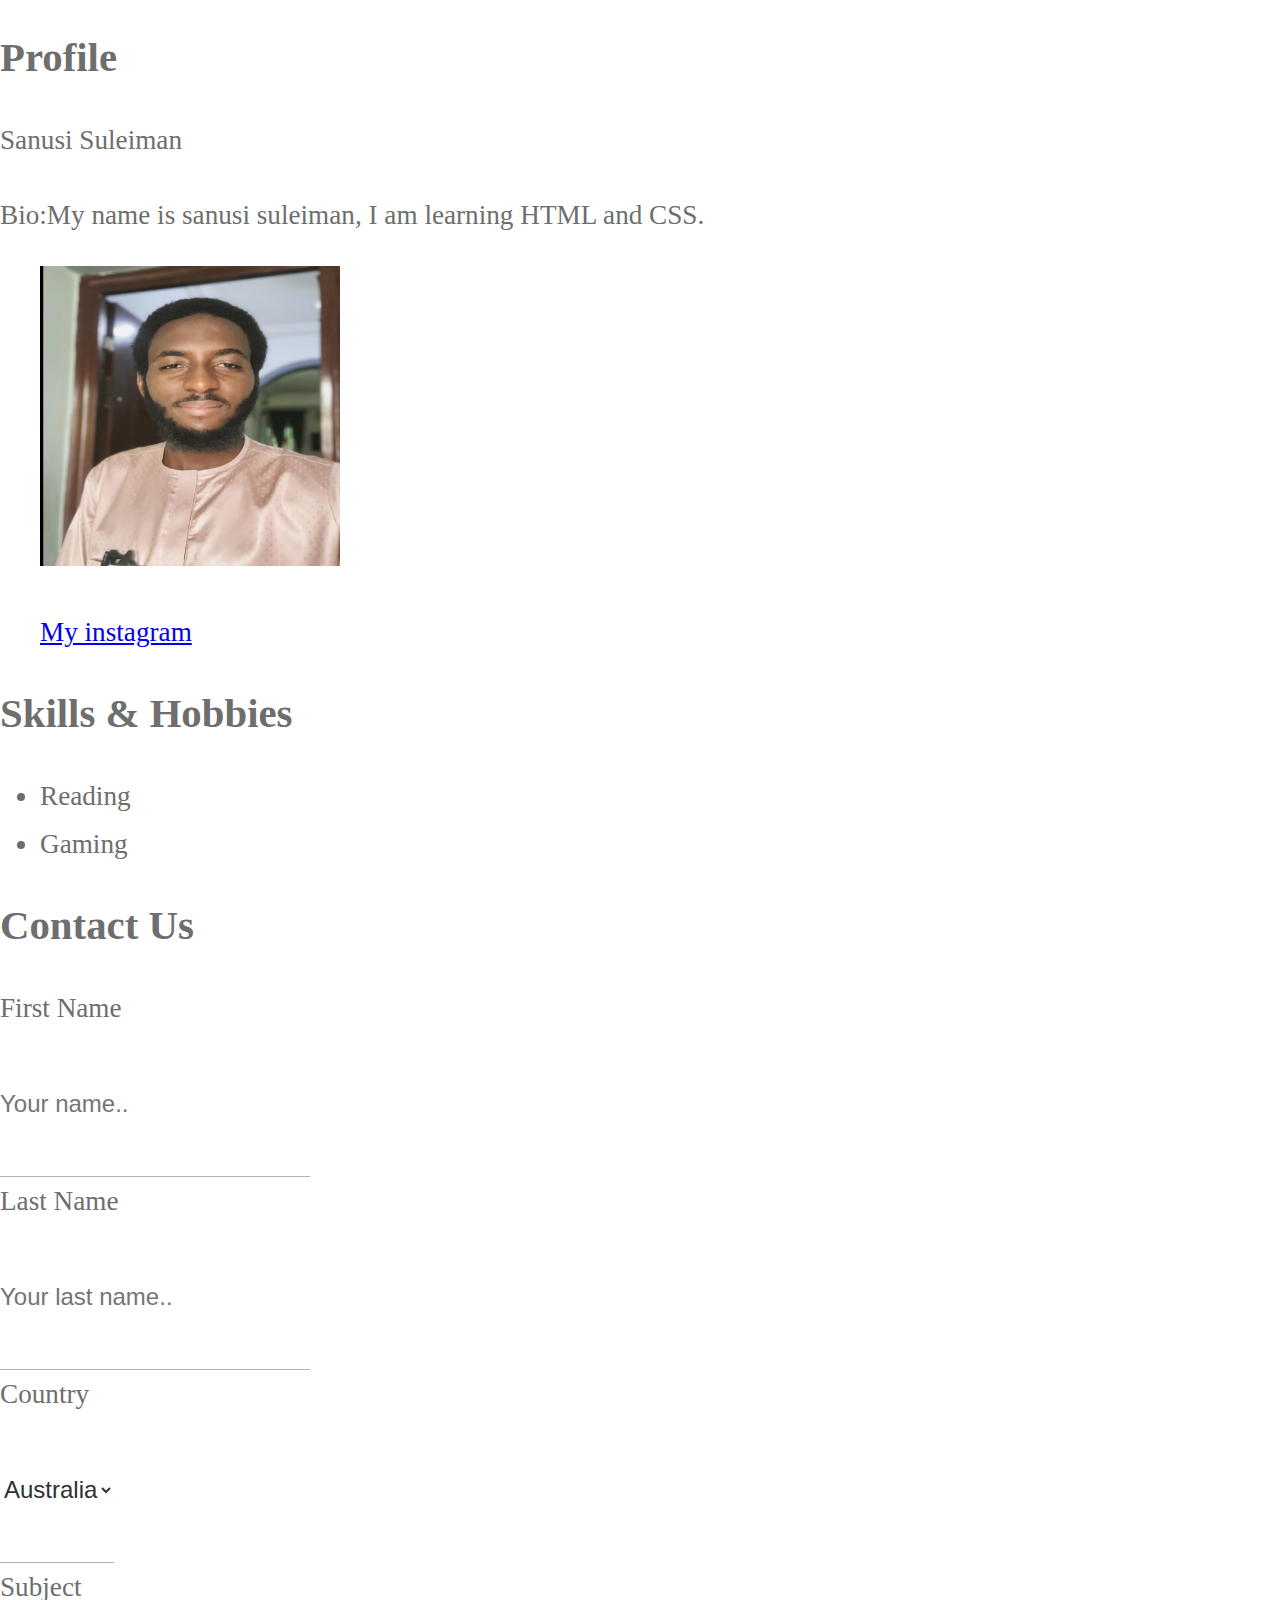
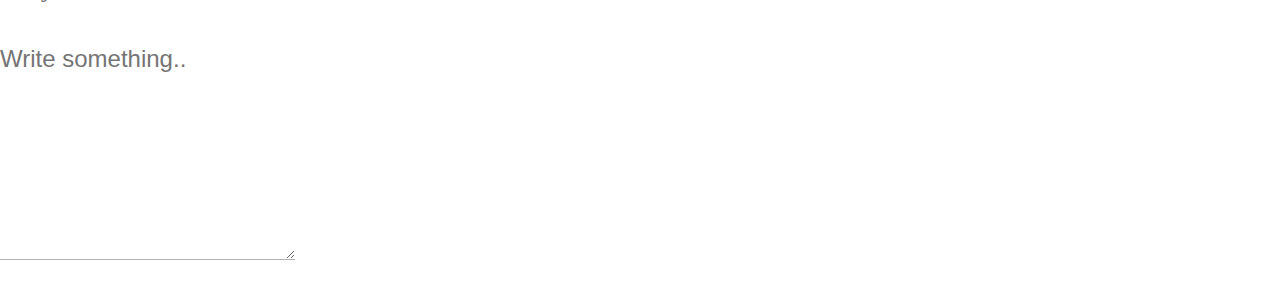
<file: index.html>
<!DOCTYPE html>
<html>
  <head>
  <title>Sanusi Suleiman - Profile</title>
  <meta name="viewport" content="width=device-width, initial-scale=1.0">

 <link rel="stylesheet" href="/css/style.css">
</head>
<body>
  <header>
    <h2>Profile</h2>
    <p>Sanusi Suleiman </p>
    <p>Bio:My name is sanusi suleiman, I am learning HTML and CSS.</p>
     <!-- Image -->
    <figure>
    <img src="/images/Screenshot_24-1-2025_112519_www.instagram.com.jpeg" alt="sanusi" width="300" height="300">
    <p><a href="https://www.instagram.com/sanusi_ss/" target="_blank">My instagram</a></p>
    </figure>
  </header>
   <!-- List of skills -->
  <section>
    <div>
    <h2>Skills & Hobbies</h2>
    <ul class="l-sk">
      <li>Reading</li>
      <li>Gaming</li>
    </ul>  
    </div>
  </section>

  <!-- Contact us form -->
  <section>
    <h2>Contact Us</h2>
    <div class="container">
      <form>
    
        <label for="firstname">First Name</label>
        <input type="text" id="fname" name="firstname" placeholder="Your name..">
    
        <label for="lastname">Last Name</label>
        <input type="text" id="lname" name="lastname" placeholder="Your last name..">
    
        <label for="country">Country</label>
        <select id="country" name="country">
          <option value="australia">Australia</option>
          <option value="canada">Canada</option>
          <option value="usa">USA</option>
          <option value="nigeria">Nigeria</option>
        </select>
    
        <label for="subject">Subject</label>
        <textarea id="subject" name="subject" placeholder="Write something.." style="height:200px"></textarea>
    
        <input class="btn" type="submit" value="Submit">
    
      </form>
    </div>
  </section>

  </body>
</html>
</file>
<file: css/style.css>
html {
  font-family: sans-serif;
}

*,
*::before,
*::after {
	box-sizing: inherit;
}

body {
  font-family: serif;
  font-size: 1.7rem;
  line-height: 3rem;
  color: #6e6e6e;
  margin: 0;
}
h3,h4 {
  font-family: sans-serif;
color: #111111;
}

div {
  display: block;
  unicode-bidi: isolate;
  margin: 0;
  padding: 0;
}

.row {
	width: 94%;
	max-width: 1140px;
	margin: 0 auto;
}


#splash-intro {
  background: url(/images/pexels-felixmittermeier-956999.jpg) no-repeat center bottom;
  -webkit-background-size: cover;
  -moz-background-size: cover;
  background-size:cover;
  background-attachment: fixed;
  width: 100%;
  height: 100%;
  min-height: 720px;
  display: table;
  position: relative;
  text-align: center;
  font-size: 3em;
}

#splash-intro::before{
    content: "";
    position: absolute;
    top: 0;
    width: 100%;
    height: 100%;
    background: rgba(0, 0, 0, 0.6);
}


.btn {
  	color: #FFFFFF !important;
  	border: 2px solid #313131;
  	border-color: rgba(255, 255, 255, 0.3);
  	padding: 0 2.0rem 0 2rem !important;
  	text-align: center;
	text-decoration: none;
    display: inline-block;
    font-size: 1.5rem;
    cursor: pointer;
   	background: transparent !important;
	border-radius:3px;

}

.btn {
 
  	background-color:#555555;
  	color:white;
}

.button5 {
  	background-color: black;
  	color: white;
  	border: 2px solid #555555;
}

.button5:hover {
  background-color: white;
  color: #555555;
}

.fa {
  padding: 10px;
  font-size: 20px;
  width: 20px;
  text-align: center;
  text-decoration: none;
  margin: 5px 2px;
  border-radius: 50%;
}

.fa:hover {
    opacity: 0.7;
}
.fa-youtube {
  color: white;
}
.fa-instagram {
  color: white;
}
.fa-snapchat-ghost {
  color: white;
  text-shadow: -1px 0 black, 0 1px black, 1px 0 black, 0 -1px black;
}


.intro-content {
	display: table-cell;
	vertical-align: middle;
	text-align: center;
	-webkit-transform: translateY(-2.1rem);
	-ms-transform: translateY(-2.1rem);
	transform: translateY(-2.1rem);
}

.intro-content h1 {
	color: #FFFFFF;
	font-family: sans-serif;
  font:bold;
	font-size: 8.4rem;
	line-height: 1.071;
	max-width: 900px;
	margin-top: 0;
	margin-bottom: .6rem;
	margin-left: auto;
	margin-right: auto;
	text-shadow: 0 0 20px rgba(0, 0, 0, 0.5);
}

.intro-content h5 {
	color: #cc005f;
	font-family:sans-serif;
	font-size: 1.3rem;
	line-height: 1.565;
	margin-bottom: 0;
	text-transform: uppercase;
	letter-spacing: .3rem;
	text-shadow: 0 0 6px rgba(0, 0, 0, 0.2);
}

.center-down {
  position: absolute;
  top: 95%;
  width: 100%;
  text-align: center;
  font-size: 18px;
}

.intro-content .intro-position {
	font-family: serif;
	font-size: .9rem;
	line-height: 2.4rem;
	text-transform: uppercase;
	letter-spacing: .2rem;
	color: #FFFFFF;
	text-shadow: 0 0 6px rgba(0, 0, 0, 0.2);
}

.intro-content .intro-position span {
	display: inline-block;
}

.intro-content .intro-position span::after {
	content: "|";
	text-align: center;
	display: inline-block;
	padding: 0 8px 0 14px;
	color: rgba(255, 255, 255, 0.3);
}

.intro-content .intro-position span:first-child::before {
	content: "|";
	text-align: center;
	display: inline-block;
	padding: 0 14px 0 8px;
	color: rgba(255, 255, 255, 0.3);
}



.col {
  width: 100%;
}
#about {
	background: #FFFFFF;
	padding-top: 1rem;
	padding-bottom: 10rem;
}

#about .section-intro {
  max-width: 700px;
	margin-left: auto;
	margin-right: auto;
	text-align: left;
	margin-bottom: 3.6rem;
	position: relative;
}

.section-intro h5 {
  font-family: sans-serif;
  color: #FF0077;
	font-size: 1.6rem;
  text-align: center;
  letter-spacing: .4rem;
}

.section-intro h1 {
  font-family: sans-serif;
  font-size: 2.6rem;
  color: #313131;
  line-height: 1.25;
  margin-bottom: 1.2rem;
  font-weight: bold;
  display: block;
  text-align: center;
}

.intro-info {
	margin-top: 4.2rem;
	margin-right: -30px;
	margin-left: -30px;
}

.intro-info img {
  height: 9rem;
  width: 9rem;
  border-radius: 50%;
  margin: .9rem 0 0 0;
  float:left;
}

.intro-info .lead {
	text-align: left;
	padding-left: 13rem;
}

.about-content {
  display: flex;
  position: relative;
  text-align: left;
  max-width: 950px;
  margin-bottom: 1.6rem;
}

.about-content h3 {
  font-family: sans-serif;
  font-size: 1.2rem;
  color: #111111;
  text-transform: uppercase;
  letter-spacing: .25rem;
}


.col-six p {
  font-family: sans-serif;
  font-size: 1.2rem;
  text-align: left;
  ;line-height: 1.4;
}

.about-content .info-list {
	list-style: none;
	margin-left: 0;
}
.about-content .info-list li {
	padding: 0 0 0rem 0;
	margin-bottom: .6rem;
}
.about-content .info-list li strong {
	font-family: sans-serif;
	color: #313131;
	text-transform: uppercase;
	letter-spacing: .2rem;
	font-size: 1.0rem;

}
.about-content .info-list li span {
	display: block;
	font-family: sans-serif;
	color: #888888;
	font-size: 1.0rem;
	line-height: 0.2rem;
}

.skill-bars {
	list-style: none;
	margin: 6rem 0 3rem;
  font-size: 1.0rem;
  

}
.skill-bars li {
	height: 0.6rem;
	background: #a1a1a1;
	width: 100%;
	margin-bottom: 3rem;
	padding: 0 0 0rem 0;
	position: relative;
  font-size: 1.0rem;
  

}
.skill-bars li strong {
	position: absolute;
	left: 0;
	top: -2rem;
	font-family: sans-serif;
	color: #313131;
	text-transform: uppercase;
	letter-spacing: .2rem;
	font-size: 1.0rem;
  

}
.skill-bars li .progress {
	background: #313131;
	position: relative;
	height: 100%;
  font-size: 1.0rem;
  

}


.skill-bars li .percent5   { width: 5%; }
.skill-bars li .percent10  { width: 10%; }
.skill-bars li .percent15  { width: 15%; }
.skill-bars li .percent20  { width: 20%; }
.skill-bars li .percent25  { width: 25%; }
.skill-bars li .percent30  { width: 30%; }
.skill-bars li .percent35  { width: 35%; }
.skill-bars li .percent40  { width: 40%; }
.skill-bars li .percent45  { width: 45%; }
.skill-bars li .percent50  { width: 50%; }
.skill-bars li .percent55  { width: 55%; }
.skill-bars li .percent60  { width: 60%; }
.skill-bars li .percent65  { width: 65%; }
.skill-bars li .percent70  { width: 70%; }
.skill-bars li .percent75  { width: 75%; }
.skill-bars li .percent80  { width: 80%; }
.skill-bars li .percent85  { width: 85%; }
.skill-bars li .percent90  { width: 90%; }
.skill-bars li .percent95  { width: 95%; }
.skill-bars li .percent100 { width: 100%; }

.grey-section {
  background-color:#ebebeb;
}

.grey-section p.lead {
  color: #7d7d7d;
}

.col-twelve {
	width: 100%;
}

.col-twelve h5 {
	width: 100%;
  font-family: sans-serif;
  
}

.col-four {
	width: 100%;
}

#resume {
  padding-top: 5rem;
  padding-bottom: 3rem;
}

#resume .section-intro {
  max-width: 700px;
	margin-left: auto;
	margin-right: auto;
	text-align: left;
	margin-bottom: 3.6rem;
	position: relative;
}


#resume .resume-header h2{
  font-family: sans-serif;
  margin-top: 10rem;
  
  color: #FF0077;
	text-align: center;
}


#resume .resume-timeline {
	max-width: 980px;
}
#resume .timeline-wrap {
	position: relative;
	margin-top: 1.3rem;
	margin-bottom: 6rem;
}
#resume .timeline-wrap::before {
	content: "";
	display: block;
	width: 1px;
	height: 100%;
	background: rgba(0, 0, 0, 0.1);
	position: absolute;
	left: 38%;
	top: 0;
}
#resume .timeline-block {
  width: 95%;
	position: relative;
	padding-top: .7rem;
}
#resume .timeline-ico {
	height: 4.8rem;
	width: 4.8rem;
	line-height: 4.8rem;
	background: #313131;
	border-radius: 50%;
	text-align: center;
	color: #FFFFFF;
	position: absolute;
	left: 40%;
  top: 2rem;
	margin-left: -2.5rem;
}
#resume .timeline-ico i {
	position: relative;
	left: -0.1rem;
	top: .1rem;
}

#resume .timeline-header {
	float: left;
	width: 35%;
	padding-right: 90px;
	text-align: right;
}
#resume .timeline-header h3 {
  font-size: 1.8rem;
	margin-bottom: 0;
}
#resume .timeline-header p {
	font-family: sans-serif;
	font-size: 1.5rem;
	color: #888888;
}
#resume .timeline-content {
	margin-left: 35%;
	padding-left: 90px;
}
#resume .timeline-content h4 {
	position: relative;
	padding-bottom: 1.5rem;
}

#resume .timeline-content p {
  font-family: sans-serif;
  font-size: 1.3rem;

}

#resume .timeline-content h4::after {
	content: "";
	display: block;
	height: 3px;
	width: 50px;
	background: rgba(0, 0, 0, 0.2);
	position: absolute;
	left: 0;
	bottom: 0;
}

#portfolio .section-intro {
  max-width: 700px;
  margin-left: auto;
  margin-right: auto;
  text-align: left;
  margin-bottom: 3.6rem;
  position: relative;
}

.grid-row {
  margin: 20rem;
  margin-top: 10rem;
  margin-bottom: 10rem;
  margin-left: 10rem;
  margin-right: 10rem; /* IE10 */
  display: flex;
  flex-direction:row;
  flex-wrap: wrap;
}

.column {
  -ms-flex: 25%; /* IE10 */
  flex: 25%;
  max-width: 75%;
}



.column img {
  vertical-align: middle;
  width: 100%;
}

#contact {
  background: #151515;
  padding-top: 5rem;

}

#contact .section-intro {
  max-width: 700px;
  margin-left: auto;
  margin-right: auto;
  text-align: left;
  margin-bottom: 3.6rem;
  position: relative;
}

#contact .section-intro h1 {
	color: white;
}
#contact .section-intro h5 {
	color: #FF0077;
}
#contact .section-intro p {
	color: rgba(255, 255, 255, 0.7);
}

/* contact form */
.contact-form {
	max-width: 740px;
}

.contact-form ::-webkit-input-placeholder {
	color: rgba(255, 255, 255, 0.3);
}
.contact-form :-moz-placeholder {
	color: rgba(255, 255, 255, 0.3);  /* Firefox 18- */
}
.contact-form ::-moz-placeholder {
	color: rgba(255, 255, 255, 0.3);  /* Firefox 19+ */
}
.contact-form :-ms-input-placeholder {
	color: rgba(255, 255, 255, 0.3);
}
.contact-form .placeholder {
	color: rgba(255, 255, 255, 0.3) !important;
}

#contact form {
	margin-top: 0;
	margin-bottom: 3rem;
}
#contact form .form-field {
	position: relative;
}
#contact form .form-field:before, #contact form .form-field:after {
	content: "";
	display: table;
}
#contact form .form-field:after {
	clear: both;
}
#contact form .form-field label {
	font-family: sans-serif;
	font-size: 1.1rem;
	line-height: 2.4rem;
	position: absolute;
	bottom: -1.2rem;
	right: .6rem;
	text-transform: uppercase;
	letter-spacing: .1rem;
	padding: 0 2rem;
	margin: 0;
	color: #FFFFFF;
	background: #FF0077;
}
#contact form .form-field label::after {
	position: absolute;
	left: -5px;
	top: 50%;
	margin-top: -6px;
	border-top: 5px solid transparent;
	border-bottom: 5px solid transparent;
	border-right: 5px solid #FF0077;
	content: "";
}

fieldset {
	border: none;
}
input[type="email"],
input[type="number"],
input[type="search"],
input[type="text"],
input[type="tel"],
input[type="url"],
input[type="password"],
textarea,
select {
	display: block;
	height: 6rem;
	padding: 1.5rem 0;
	border: 0;
	outline: none;
	color: #313131;
	font-family: "poppins-regular", sans-serif;
	font-size: 1.5rem;
	line-height: 3rem;
	max-width: 100%;
	background: transparent;
	border-bottom: 1px solid rgba(0, 0, 0, 0.3);
  
}


#contact input[type="text"],
#contact input[type="password"],
#contact input[type="email"],
#contact textarea {
	width: 100%;
	color: rgba(255, 255, 255, 0.7);
	margin-bottom: 0;
	border: none;
	border-bottom: 1px solid rgba(255, 255, 255, 0.1);
}
#contact input[type="text"],
#contact input[type="password"],
#contact input[type="email"] {
	height: 6.6rem;
	padding: 1rem 2rem;
}
#contact input[type="text"]:focus,
#contact input[type="password"]:focus,
#contact input[type="email"]:focus {
	border-color: #FF0077;
	color: #FFFFFF;
}
#contact textarea {
	min-height: 5rem;
	padding: 1.8rem 2rem;
}
#contact textarea:focus {
	border-color: #FF0077;
	color: #FFFFFF;
}
#contact button.submitform {
  font-family: sans-serif;
	font-size: 1.5rem;
	display: block;
	letter-spacing: .2rem;
	height: 3.6rem;
	line-height: 3.8rem;
	padding: 0 2rem;
	margin-top: 4.8rem;
	width: 100%;
	background: #FF0077;
	color: #FFFFFF;
  text-transform: uppercase;
  text-align: center;
}
#contact button.submitform:hover, #contact button.submitform:focus {
	background: #cc005f;
}

.contact-info {
  display: flex;
  flex-direction: column;
  align-content: space-between;
  justify-content: space-between;
  font-family: sans-serif;
  font-size: 1.5rem;
  text-align: center;
}

.intro-content>div {
	text-align: center;
	margin: 5px;
}

@media (min-width:576px) {
	.contact-info {
		flex-flow: row wrap;
	}

	.contact-info>.left {
		order: 1;
		flex: 0.5;
	}

	.contact-info>.right {
		order: 2;
		flex: 0.5;
	}
	.contact-info>.c {
		order: 3;
		width: 100%;
	}
}

@media (min-width:768px) {
	.contact-info {
		flex-flow: row nowrap;
	}

	.contact-info>div {
		width: 33.33% !important;
	}

	.contact-info>.left {
		order:1;
	}

	.contact-info>.c {
		order:2;
	}
	
	.contact-info>.right {
		order:3;
	}
}





.services-list .icon {
	display: inline-block;
	margin-bottom: 2.1rem;
}

.contact-info .icon i {
  display: inline-block;
  margin-bottom: 2rem;
	font-size: 1.2rem;
	color: #f4f2f2;
}

.contact-info h5 {
	color: #FF0077;
  font-family: sans-serif;
  text-transform: uppercase;
}

footer {
	background: #151515;
	padding: 5px;
	font-size: 1.4rem;
	font-family: sans-serif;
}
footer a, footer a:visited {
	color: #FFFFFF;
}
footer a:hover, footer a:focus {
	color: #FF0077;
}
footer .row {
	max-width: 700px;
}
footer .social {
	text-align: right;
}
footer .footer-social {
	display: inline-block;
	font-size: 2.1rem;
	margin: 0;
	padding: 0;
	position: relative;
	top: -.3rem;
}
footer .footer-social li {
	display: inline-block;
	margin: 0 12px;
	padding: 0;
}
footer .footer-social li a {
	color: #FFFFFF;
}
footer .copyright span {
	display: inline-block;
}
footer .copyright span::after {
	content: "|";
	display: inline-block;
	padding: 0 1rem 0 1.2rem;
	color: rgba(255, 255, 255, 0.1);
}
footer .copyright span:last-child::after {
	display: none;
}

/**
 * responsive:
 * footer
 * -------------------------------------------------------------------
 */
@media only screen and (max-width:768px) {
	footer {
		background: black;
		text-align: center;
	}
	footer .social {
		display: block;
		width: 100%;
		text-align: center;
		margin-bottom: 1.5rem;
	}
	footer .copyright span {
		display: block;
	}
	footer .copyright span::after {
		display: none;
	}
}

#go-top {
	position: fixed;
	bottom: 0;
	right: 0;
	z-index: 600;
	display: none;
}
#go-top a {
	text-decoration: none;
	border: 0 none;
	display: block;
	height: 6.6rem;
	width: 6rem;
	line-height: 6.6rem;
	text-align: center;
	background: #cc005f;
	color: #FFFFFF;
	text-align: center;
	text-transform: uppercase;
	-moz-transition: all 0.3s ease-in-out;
	-o-transition: all 0.3s ease-in-out;
	-webkit-transition: all 0.3s ease-in-out;
	-ms-transition: all 0.3s ease-in-out;
	transition: all 0.3s ease-in-out;
}
#go-top a i {
	font-size: 1.6rem;
	line-height: inherit;
}
#go-top a:hover {
	background: #000000;
}


@media only screen and (max-width:1024px) {
	html {
		font-size: 9.411764705882353px;
	}
}
@media only screen and (max-width:768px) {
	html {
		font-size: 10px;
	}
}
@media only screen and (max-width:400px) {
	html {
		font-size: 9.411764705882353px;
	}
}

@media only screen and (max-width:768px) {
	p.lead {
		font-size: 1.7rem;
	}
}

@media only screen and (max-width:768px) {
	.section-intro {
		max-width: 650px;
	}
	.section-intro h1 {
		font-size: 3rem;
	}
}
@media only screen and (max-width:600px) {
	.section-intro h1 {
		font-size: 2.6rem;
	}
	.section-intro h5 {
		font-size: 1.5rem;
		letter-spacing: .3rem;
	}
}
@media only screen and (max-width:400px) {
	.section-intro h1 {
		font-size: 2.4rem;
	}
}



@media screen and (max-width:768px) {
	.row .grid-row {
		width: 100%;
		margin-left: -18px;
		margin-right: -18px;
		

	}



	.tab-full {
		width: 100%;
	}

	.col-twelve {
		width: 100%;
	}







}
</file>
